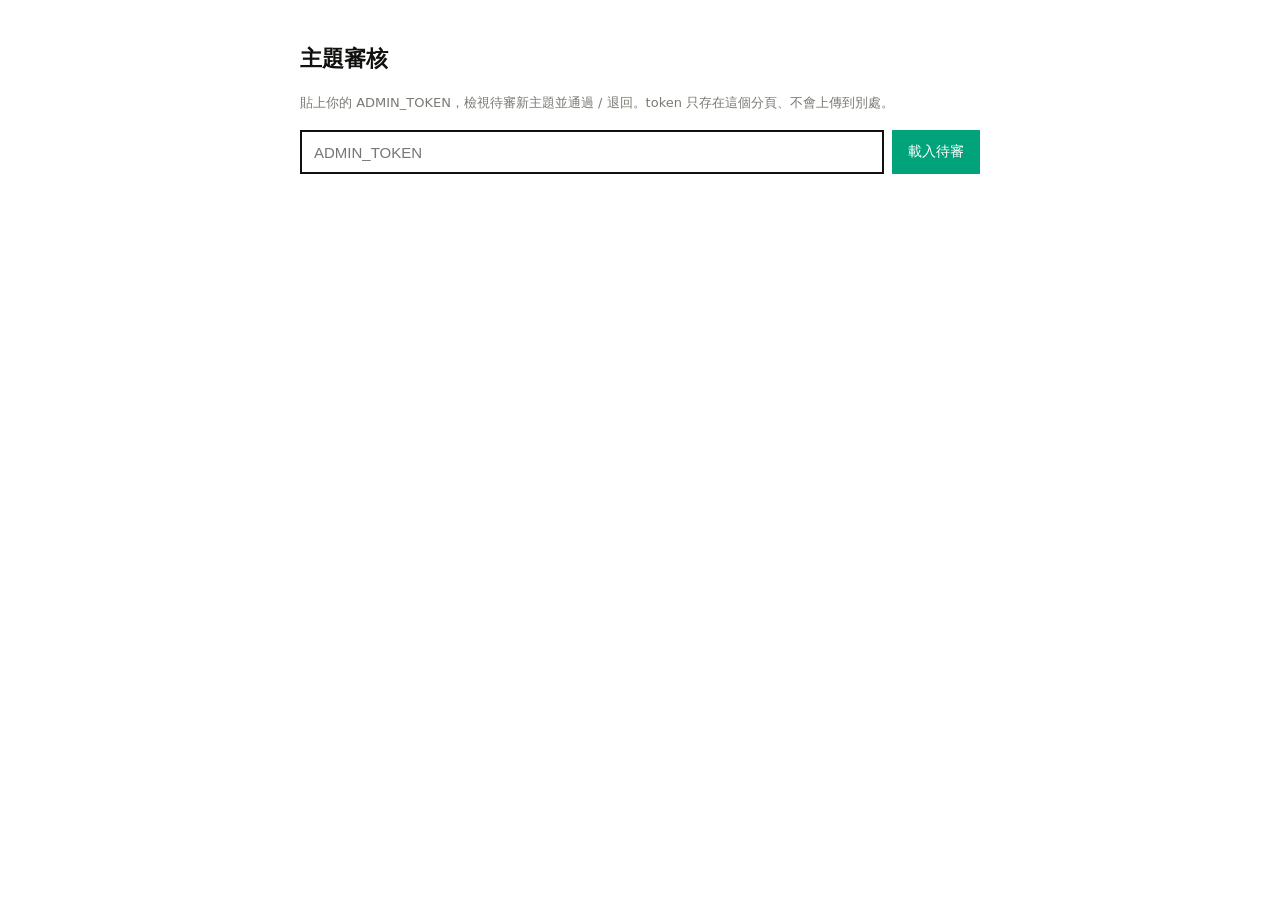
<file: admin.html>
<!DOCTYPE html>
<html lang="zh-Hant">
<head>
  <meta charset="UTF-8">
  <meta name="viewport" content="width=device-width, initial-scale=1.0">
  <title>國會松投票 · 主題審核</title>
  <style>
    body{font-family:"Noto Sans TC",system-ui,sans-serif; max-width:680px; margin:40px auto; padding:0 20px; color:#111110; line-height:1.7;}
    h1{font-size:22px;}
    .row{display:flex; gap:8px; margin:16px 0;}
    input{flex:1; height:40px; border:2px solid #111110; padding:0 12px; font-size:15px;}
    button{cursor:pointer; border:2px solid #111110; background:#fff; font-size:14px; padding:8px 14px;}
    button.go{background:#00a37a; color:#fff; border-color:#00a37a;}
    button.ok{border-color:#00a37a; color:#00795a;}
    button.no{border-color:#a32d2d; color:#a32d2d;}
    .item{border:1.5px solid #dcdcd2; padding:12px 14px; margin:10px 0; display:flex; justify-content:space-between; align-items:center; gap:10px;}
    .item .actions{display:flex; gap:8px; flex-shrink:0;}
    .muted{color:#7a7a72; font-size:14px;}
    .hint{color:#7a7a72; font-size:13px;}
  </style>
</head>
<body>
  <h1>主題審核</h1>
  <p class="hint">貼上你的 ADMIN_TOKEN，檢視待審新主題並通過 / 退回。token 只存在這個分頁、不會上傳到別處。</p>
  <div class="row">
    <input id="token" type="password" placeholder="ADMIN_TOKEN" autocomplete="off">
    <button class="go" id="load">載入待審</button>
  </div>
  <div id="status" class="muted"></div>
  <div id="list"></div>

  <script>
    var API = "/api/moderate";
    var tokenEl = document.getElementById("token");
    var listEl = document.getElementById("list");
    var statusEl = document.getElementById("status");

    function esc(s){return String(s).replace(/[&<>"]/g,function(c){return{"&":"&amp;","<":"&lt;",">":"&gt;","\"":"&quot;"}[c];});}
    function token(){return tokenEl.value.trim();}

    function load(){
      if(!token()){statusEl.textContent="請先輸入 token";return;}
      statusEl.textContent="載入中…";
      fetch(API+"?token="+encodeURIComponent(token()))
        .then(function(r){return r.json();})
        .then(function(d){
          if(d.error){statusEl.textContent=d.error;listEl.innerHTML="";return;}
          statusEl.textContent="待審 "+d.pending.length+" 筆";
          listEl.innerHTML = d.pending.length ? d.pending.map(function(t){
            return '<div class="item" data-id="'+t.id+'"><span>'+esc(t.text)+'</span>'+
              '<span class="actions"><button class="ok" data-act="approve">通過</button>'+
              '<button class="no" data-act="reject">退回</button></span></div>';
          }).join("") : '<p class="muted">目前沒有待審主題。</p>';
        })
        .catch(function(){statusEl.textContent="連線失敗（確認已部署且網址正確）";});
    }

    listEl.addEventListener("click", function(e){
      var btn = e.target.closest("button[data-act]");
      if(!btn) return;
      var item = btn.closest(".item");
      var id = item.getAttribute("data-id");
      fetch(API,{method:"POST",headers:{"content-type":"application/json"},
        body:JSON.stringify({token:token(),id:id,action:btn.getAttribute("data-act")})})
        .then(function(r){return r.json();})
        .then(function(d){ if(d.ok){ item.remove(); } else { statusEl.textContent=d.error||"操作失敗"; } })
        .catch(function(){statusEl.textContent="連線失敗";});
    });

    document.getElementById("load").addEventListener("click", load);
  </script>
</body>
</html>
</file>
